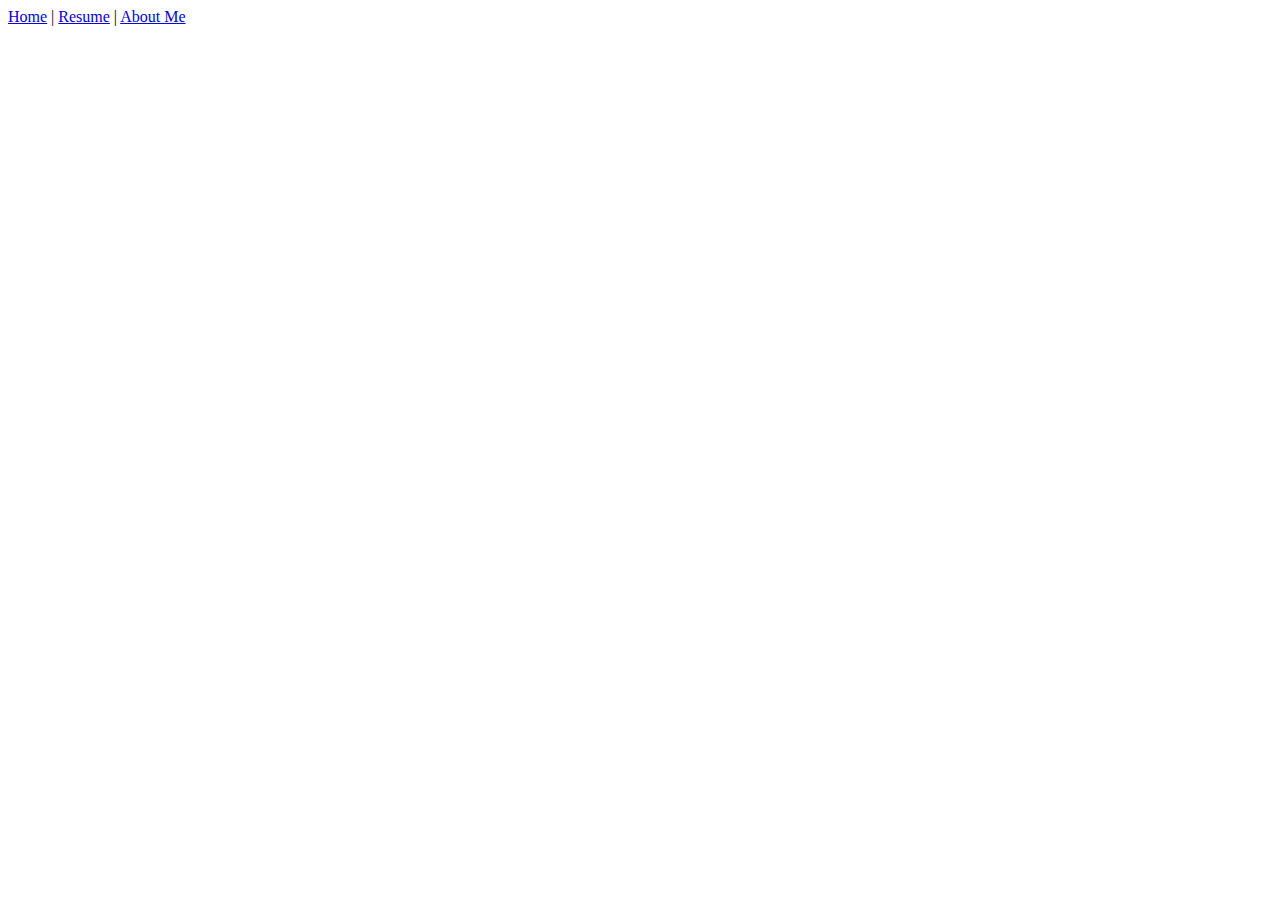
<file: html/aboutme.html>
<!-- Karson Hastings - 06/07/22 -->
<!DOCTYPE html> 

<html lang="en">
    <head>
            <title>About Karson Hastings</title>
    </head>

    <body>
        <a href="../index.html">Home</a> |
        <a href="resume.html">Resume</a> |
        <a href="#">About Me</a>
         <br><br>

    </body>
</html>
</file>
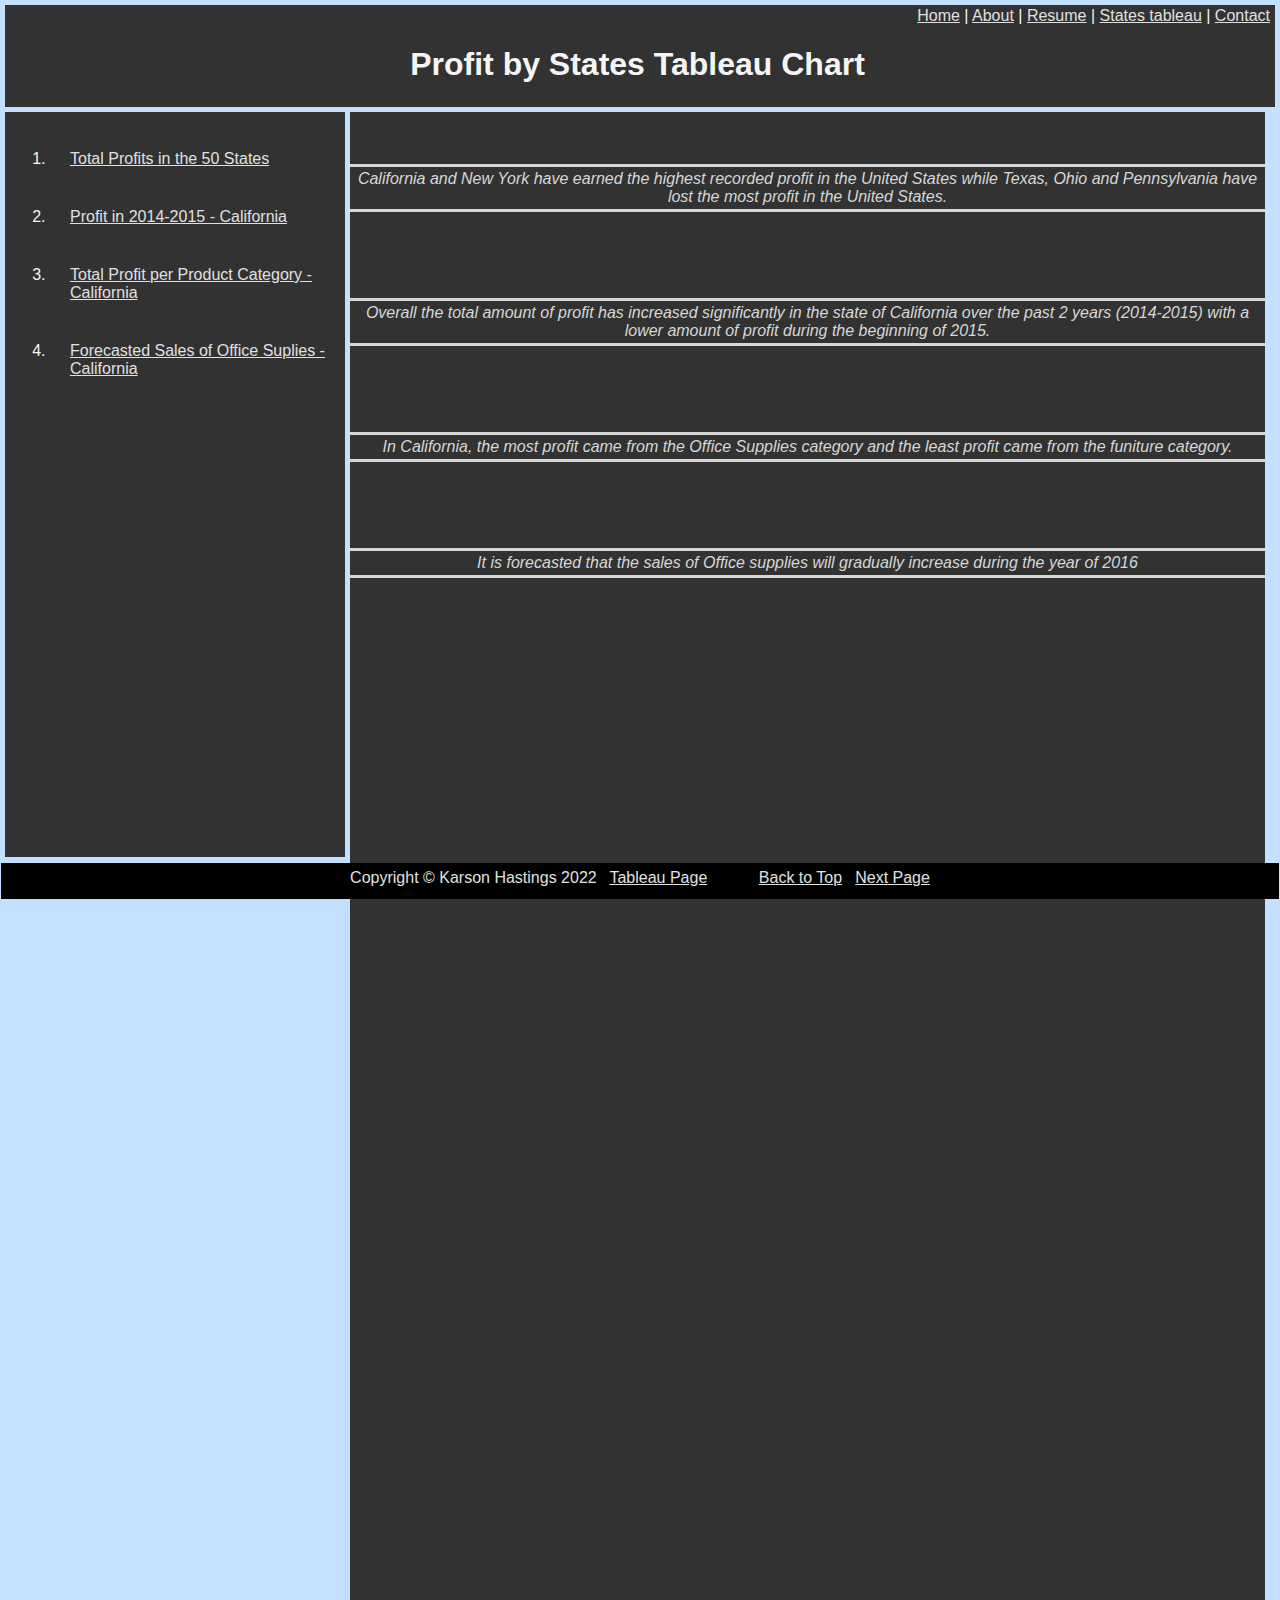
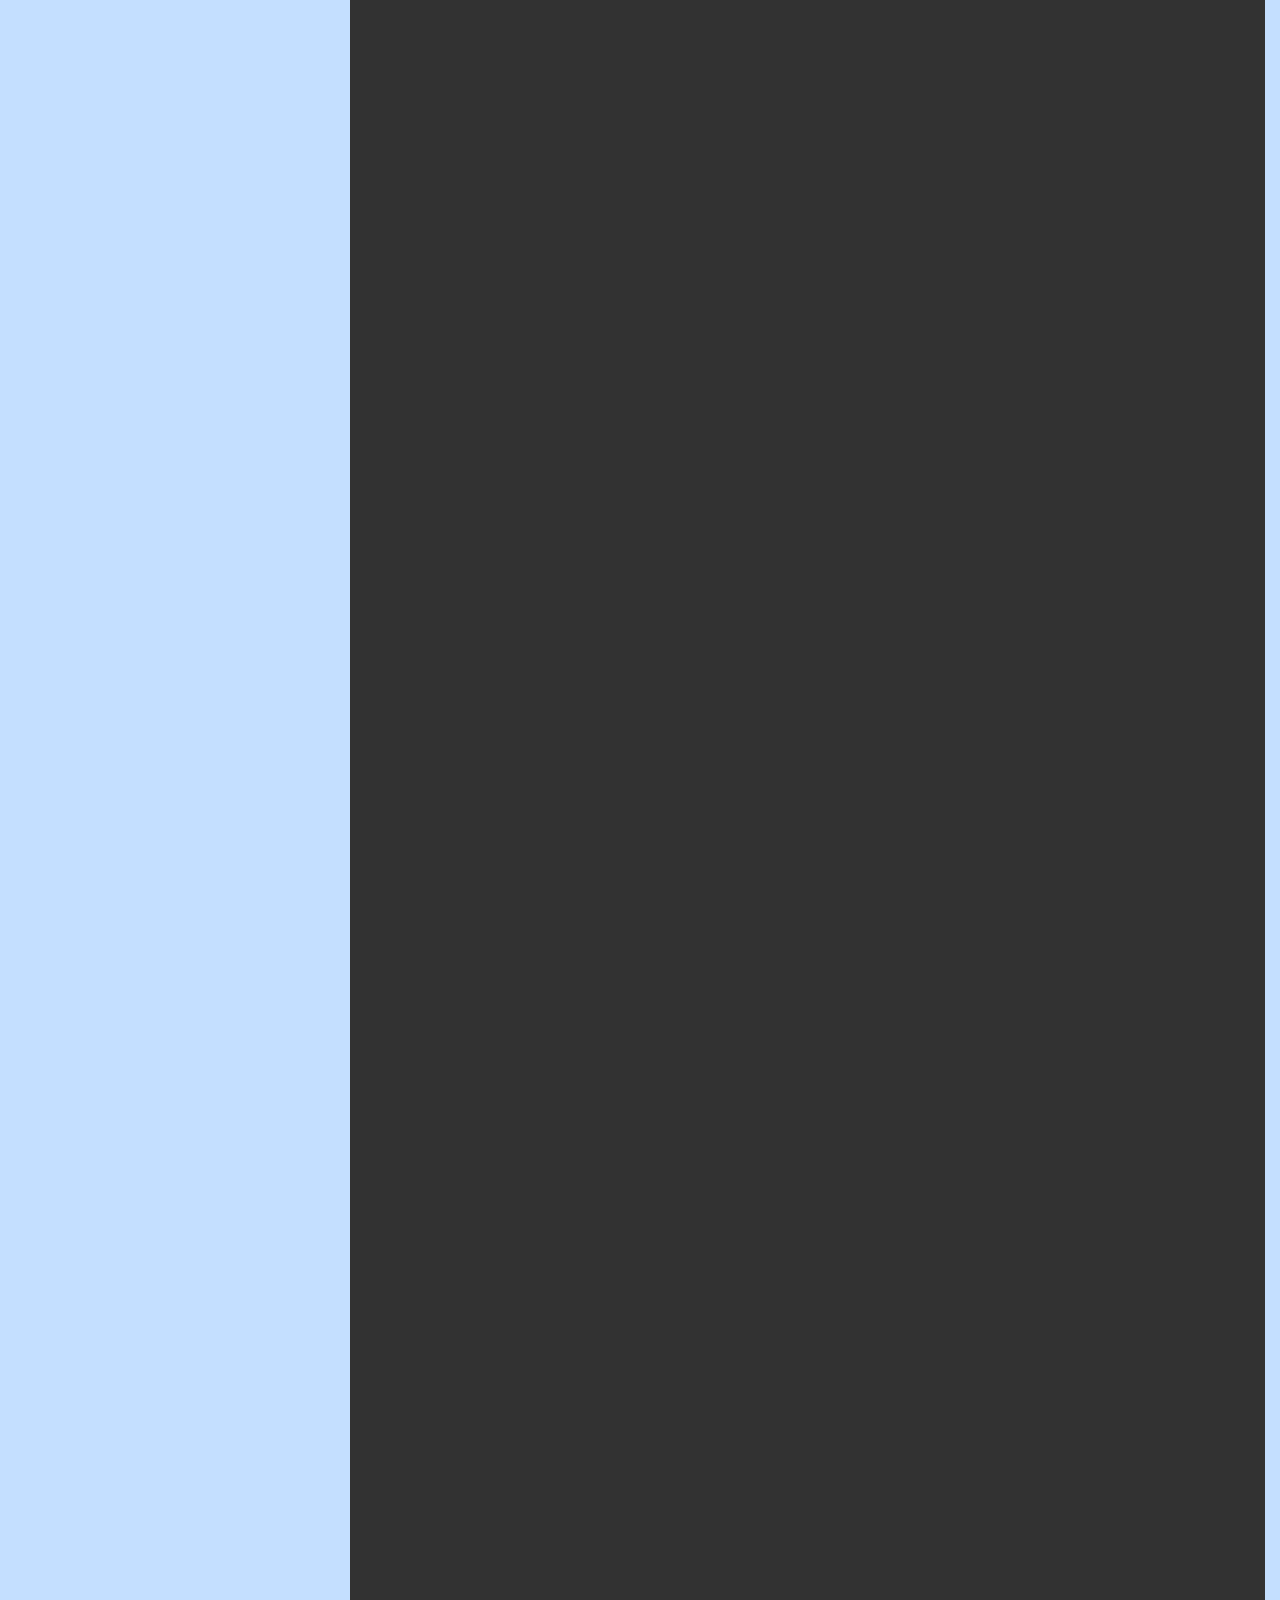
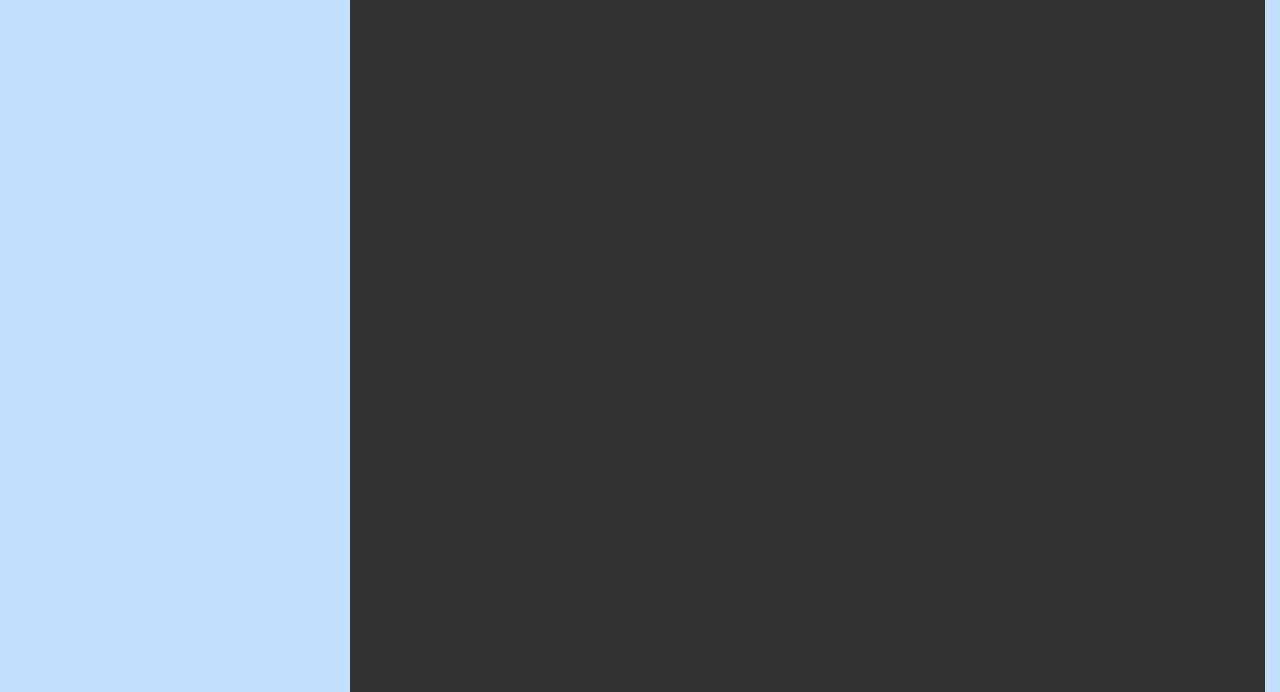
<file: html/tableau.html>
<!-- Karson Hastings 06/13/2020-->

<!DOCTYPE html>
<html lang="en">
    <head>
        <!--Karson Hastings-->
        <title>States Tableau Graphs</title>
        <link href="../css/bootstyles.css" rel="stylesheet" type="text/css"/>
    </head>
    <body>
        <div class="common header">
            <a href="../index.html">Home</a> |
            <a href="about.html">About</a> |
            <a href="resume.html">Resume</a> |
            <a href="#">States tableau</a> |
            <a href="contact.html">Contact</a><br>
            <h1 class="pa">Profit by States Tableau Chart</h1>
        </div>
        <div class="common left">
            <ol class="textcolor">
                <li class="list">
                    <a href="#graph1">Total Profits in the 50 States</a>
                </li>
                <li class="list">
                    <a href="#graph2">Profit in 2014-2015 - California</a>
                </li>
                <li class="list">
                    <a href="#graph3">Total Profit per Product Category - California </a>
                </li>
                <li class="list">
                    <a href="#graph4">Forecasted Sales of Office Suplies - California</a>
                </li>
            </ol>
        </div>

        <div class=" common main">
            <!--Graph 1-->
            <div class="Graph1" id="graph1">
                <div class='tableauPlaceholder' id='viz1655049414123' style='position: relative'>
                    <noscript>
                        <a href='#'><img alt='Total Profits in the 50 States ' src='https:&#47;&#47;public.tableau.com&#47;static&#47;images&#47;Ta&#47;TableauGraphs_16550141666090&#47;TotalProfitsinthe50States&#47;1_rss.png' style='border: none' /></a>
                    </noscript>
                    <object class='tableauViz'  style='display:none;' type='text/javascript'>
                        <param name='host_url' value='https%3A%2F%2Fpublic.tableau.com%2F' /> 
                        <param name='embed_code_version' value='3' /> 
                        <param name='site_root' value='' />
                        <param name='name' value='TableauGraphs_16550141666090&#47;TotalProfitsinthe50States' />
                        <param name='tabs' value='no' />
                        <param name='toolbar' value='yes' />
                        <param name='static_image' value='https:&#47;&#47;public.tableau.com&#47;static&#47;images&#47;Ta&#47;TableauGraphs_16550141666090&#47;TotalProfitsinthe50States&#47;1.png' /> 
                        <param name='animate_transition' value='yes' />
                        <param name='display_static_image' value='yes' />
                        <param name='display_spinner' value='yes' />
                        <param name='display_overlay' value='yes' />
                        <param name='display_count' value='yes' />
                        <param name='language' value='en-US' />
                    </object>
                </div>                
                <script>                    
                    var divElement = document.getElementById('viz1655049414123');                    
                    var vizElement = divElement.getElementsByTagName('object')[0];                    
                    vizElement.style.width='100%';vizElement.style.height=(divElement.offsetWidth*0.75)+'px';                    
                    var scriptElement = document.createElement('script');                    
                    scriptElement.src = 'https://public.tableau.com/javascripts/api/viz_v1.js';                    
                    vizElement.parentNode.insertBefore(scriptElement, vizElement);                
                </script><br><br>
            </div>
            <p class="captions box1 captioncolor">California and New York have earned the highest recorded profit in the United States while Texas, Ohio and Pennsylvania have lost the most profit in the United States.</p><br><br>

            <!--Graph 2-->
            <div class="Graph2" id="graph2">
                <div class='tableauPlaceholder' id='viz1655050262145' style='position: relative'>
                    <noscript>
                        <a href='#'><img alt='Profit in 2014-2015 - California ' src='https:&#47;&#47;public.tableau.com&#47;static&#47;images&#47;Ta&#47;TableauGraphs2_16550142221940&#47;Profitin2014-2015-California&#47;1_rss.png' style='border: none' /></a>
                    </noscript>
                    <object class='tableauViz'  style='display:none;' type='text/javascript'>
                        <param name='host_url' value='https%3A%2F%2Fpublic.tableau.com%2F' /> 
                        <param name='embed_code_version' value='3' /> <param name='site_root' value='' />
                        <param name='name' value='TableauGraphs2_16550142221940&#47;Profitin2014-2015-California' />
                        <param name='tabs' value='no' />
                        <param name='toolbar' value='yes' />
                        <param name='static_image' value='https:&#47;&#47;public.tableau.com&#47;static&#47;images&#47;Ta&#47;TableauGraphs2_16550142221940&#47;Profitin2014-2015-California&#47;1.png' /> 
                        <param name='animate_transition' value='yes' />
                        <param name='display_static_image' value='yes' />
                        <param name='display_spinner' value='yes' />
                        <param name='display_overlay' value='yes' />
                        <param name='display_count' value='yes' />
                        <param name='language' value='en-US' />
                    </object>
                </div>               
                <script>                   
                    var divElement = document.getElementById('viz1655050262145');                    
                    var vizElement = divElement.getElementsByTagName('object')[0];                    
                    vizElement.style.width='100%';vizElement.style.height=(divElement.offsetWidth*0.75)+'px';                    
                    var scriptElement = document.createElement('script');                    
                    scriptElement.src = 'https://public.tableau.com/javascripts/api/viz_v1.js';                    
                    vizElement.parentNode.insertBefore(scriptElement, vizElement);                
                </script><br>
            </div>
            <p class="captions box1 captioncolor">Overall the total amount of profit has increased significantly in the state of California over the past 2 years (2014-2015) with a lower amount of profit during the beginning of 2015.</p><br><br>

            <!--Graph 3-->
            <div class="Graph3" id="graph3">
                    <div class='tableauPlaceholder' id='viz1655050693522' style='position: relative'>
                    <noscript>
                        <a href='#'><img alt='Total Profit per Product Category - California  ' src='https:&#47;&#47;public.tableau.com&#47;static&#47;images&#47;Ta&#47;TableauGraphs3_16550142699160&#47;TotalProfitperProductCategory-California&#47;1_rss.png' style='border: none' /></a>
                    </noscript>
                    <object class='tableauViz'  style='display:none;' type='text/javascript'>
                        <param name='host_url' value='https%3A%2F%2Fpublic.tableau.com%2F' /> 
                        <param name='embed_code_version' value='3' /> 
                        <param name='site_root' value='' />
                        <param name='name' value='TableauGraphs3_16550142699160&#47;TotalProfitperProductCategory-California' />
                        <param name='tabs' value='no' />
                        <param name='toolbar' value='yes' />
                        <param name='static_image' value='https:&#47;&#47;public.tableau.com&#47;static&#47;images&#47;Ta&#47;TableauGraphs3_16550142699160&#47;TotalProfitperProductCategory-California&#47;1.png' /> 
                        <param name='animate_transition' value='yes' />
                        <param name='display_static_image' value='yes' />
                        <param name='display_spinner' value='yes' />
                        <param name='display_overlay' value='yes' />
                        <param name='display_count' value='yes' />
                        <param name='language' value='en-US' />
                    </object>
                </div>                
                <script>                    
                    var divElement = document.getElementById('viz1655050693522');                    
                    var vizElement = divElement.getElementsByTagName('object')[0];                    
                    vizElement.style.width='100%';vizElement.style.height=(divElement.offsetWidth*0.75)+'px';                    
                    var scriptElement = document.createElement('script');                    
                    scriptElement.src = 'https://public.tableau.com/javascripts/api/viz_v1.js';                    
                    vizElement.parentNode.insertBefore(scriptElement, vizElement);                
                </script><br>
            </div>
            <p class="captions box1 captioncolor">In California, the most profit came from the Office Supplies category and the least profit came from the funiture category.</p><br><br>

            <!--Graph 4-->
            <div class="Graph4" id="graph4">
                <div class='tableauPlaceholder' id='viz1655050945765' style='position: relative'>
                    <noscript>
                        <a href='#'><img alt='Forecasted Sales of Office Suplies - California ' src='https:&#47;&#47;public.tableau.com&#47;static&#47;images&#47;Ta&#47;TableauGraphs4&#47;ForecastedSalesofOfficeSuplies-California&#47;1_rss.png' style='border: none' /></a>
                    </noscript>
                    <object class='tableauViz'  style='display:none;' type='text/javascript'>
                        <param name='host_url' value='https%3A%2F%2Fpublic.tableau.com%2F' /> 
                        <param name='embed_code_version' value='3' /> <param name='site_root' value='' />
                        <param name='name' value='TableauGraphs4&#47;ForecastedSalesofOfficeSuplies-California' />
                        <param name='tabs' value='no' />
                        <param name='toolbar' value='yes' />
                        <param name='static_image' value='https:&#47;&#47;public.tableau.com&#47;static&#47;images&#47;Ta&#47;TableauGraphs4&#47;ForecastedSalesofOfficeSuplies-California&#47;1.png' /> 
                        <param name='animate_transition' value='yes' />
                        <param name='display_static_image' value='yes' />
                        <param name='display_spinner' value='yes' />
                        <param name='display_overlay' value='yes' />
                        <param name='display_count' value='yes' />
                        <param name='language' value='en-US' />
                    </object>
                </div>                
                <script>                    
                    var divElement = document.getElementById('viz1655050945765');                    
                    var vizElement = divElement.getElementsByTagName('object')[0];                    
                    vizElement.style.width='100%';vizElement.style.height=(divElement.offsetWidth*0.75)+'px';                    
                    var scriptElement = document.createElement('script');                    
                    scriptElement.src = 'https://public.tableau.com/javascripts/api/viz_v1.js';                    
                    vizElement.parentNode.insertBefore(scriptElement, vizElement);                
                </script><br>
            </div>
            <p class="captions box1 captioncolor">It is forecasted that the sales of Office supplies will gradually increase during the year of 2016</p><br><br>
        </div>
        
        <div class="common footer pa">
            <a> Copyright &copy; Karson Hastings 2022 </a> | 
            <a href="https://public.tableau.com/app/profile/karson.hastings" target="_blank"> Tableau Page</a> --------
            <a href="#top"> Back to Top</a> |
            <a href="contact.html"> Next Page</a>
        </div>
    </body>
</html>
</file>
<file: css/bootstyles.css>
a {font-style: normal;
color: rgb(224, 224, 224);}

a:visited {color: rgb(228, 228, 228);}

.captions{
    font-style: italic;
    text-align: center;}

body {font-family: 'Segoe UI', Tahoma, Geneva, Verdana, sans-serif;
    background-color: rgb(196, 223, 255);}

.textcolor {color: whitesmoke;}
.captioncolor {color: rgb(215, 215, 215);}

.common {
    background-color: rgb(50, 50, 50);
    position: absolute;}

.pa {text-align: center;}

.header {
    top: 5px;
    left: 5px;
    right: 5px;
    height: 100px;
    text-align: right;
    padding-right: 5px;
    padding-top: 2px;
    color: whitesmoke;}

.left {top: 112px;
        left: 5px;
        width: 335px;
        bottom: 43px;
        border: 2px rgb(0, 0, 0);
        padding-left: 5px;
        padding-top: 2px;
        position: absolute;}

.leftbelow { top: 680px;
            width: 335px;
            bottom: 1px;
            position: absolute;}

.main {top: 112px;
        left: 350px;
        right: 15px;
        height: 3780px;
        background-color: rgb(50, 50, 50);
        position: absolute;}

.footer {bottom: 1px;
        left: 1px;
        right: 1px;
        height: 30px;
        position: fixed;
        background-color: black;
        padding-top: 6px;}

.box1 {
    border-width: 2px;
    border-top: solid;
    border-bottom: solid;
    padding-top: 3px;
    padding-bottom: 3px;}

.list { padding: 20px;}
</file>
